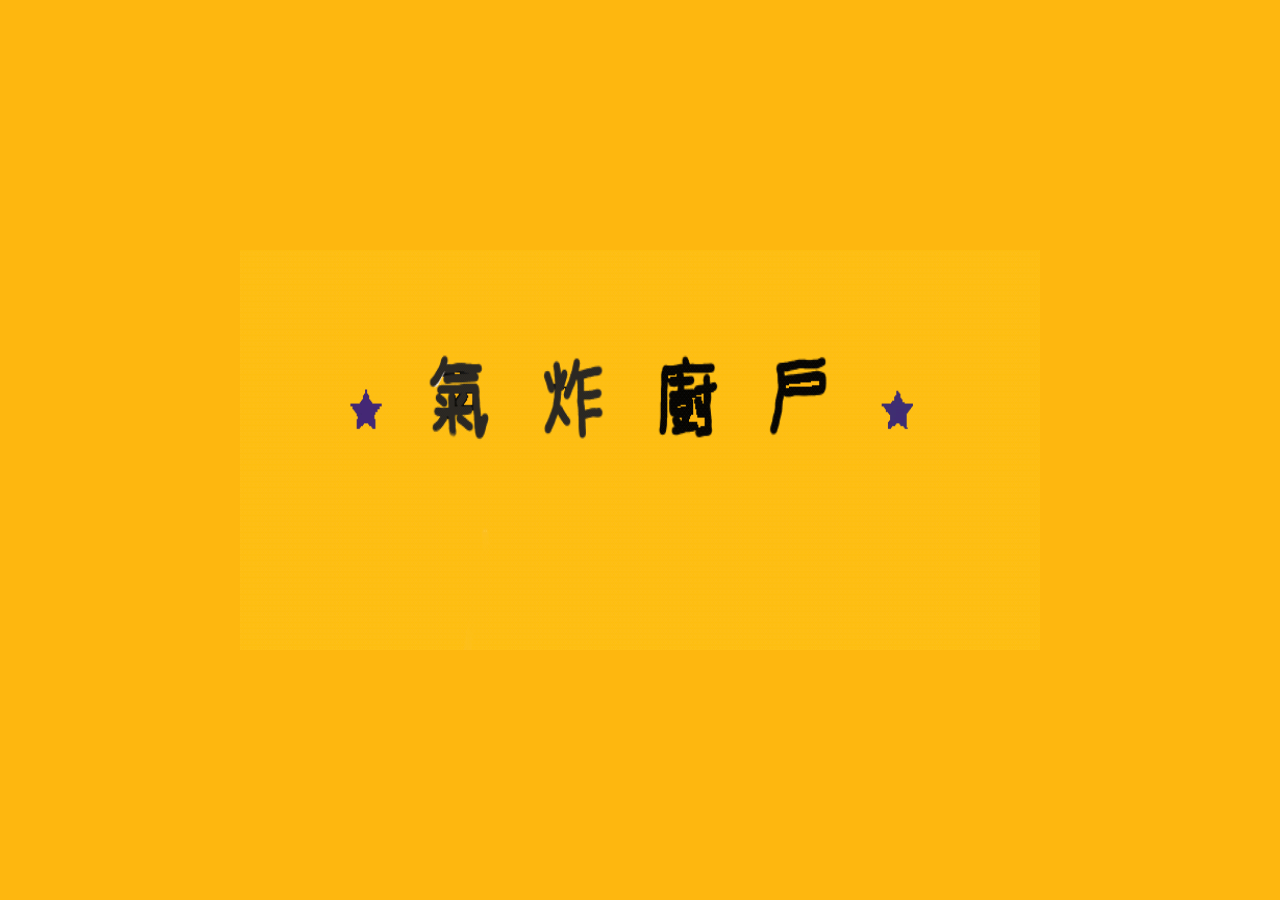
<file: first.html>
<!DOCTYPE html>
<html lang="en">
  <head>
    <meta charset="UTF-8" />
    <meta http-equiv="X-UA-Compatible" content="IE=edge" />
    <meta name="viewport" content="width=device-width, initial-scale=1.0" />
    <title>氣炸網站</title>
    <style>
      * {
        margin: 0;
        padding: 0;
      }
      body {
        background: rgb(254, 183, 15);
      }
      #loading {
        width: 100%;
        height: 100vh;
        display: flex;
        flex-direction: column;
        justify-content: center;
        align-items: center;
      }
      #loading img {
        width: 800px;
        height: 400px;
      }
    </style>
  </head>
  <body>
    <a href="./littleproject.html"
      ><div id="loading"><img src="src/lodbanner.gif" alt="" /></div
    ></a>
  </body>
</html>
</file>
